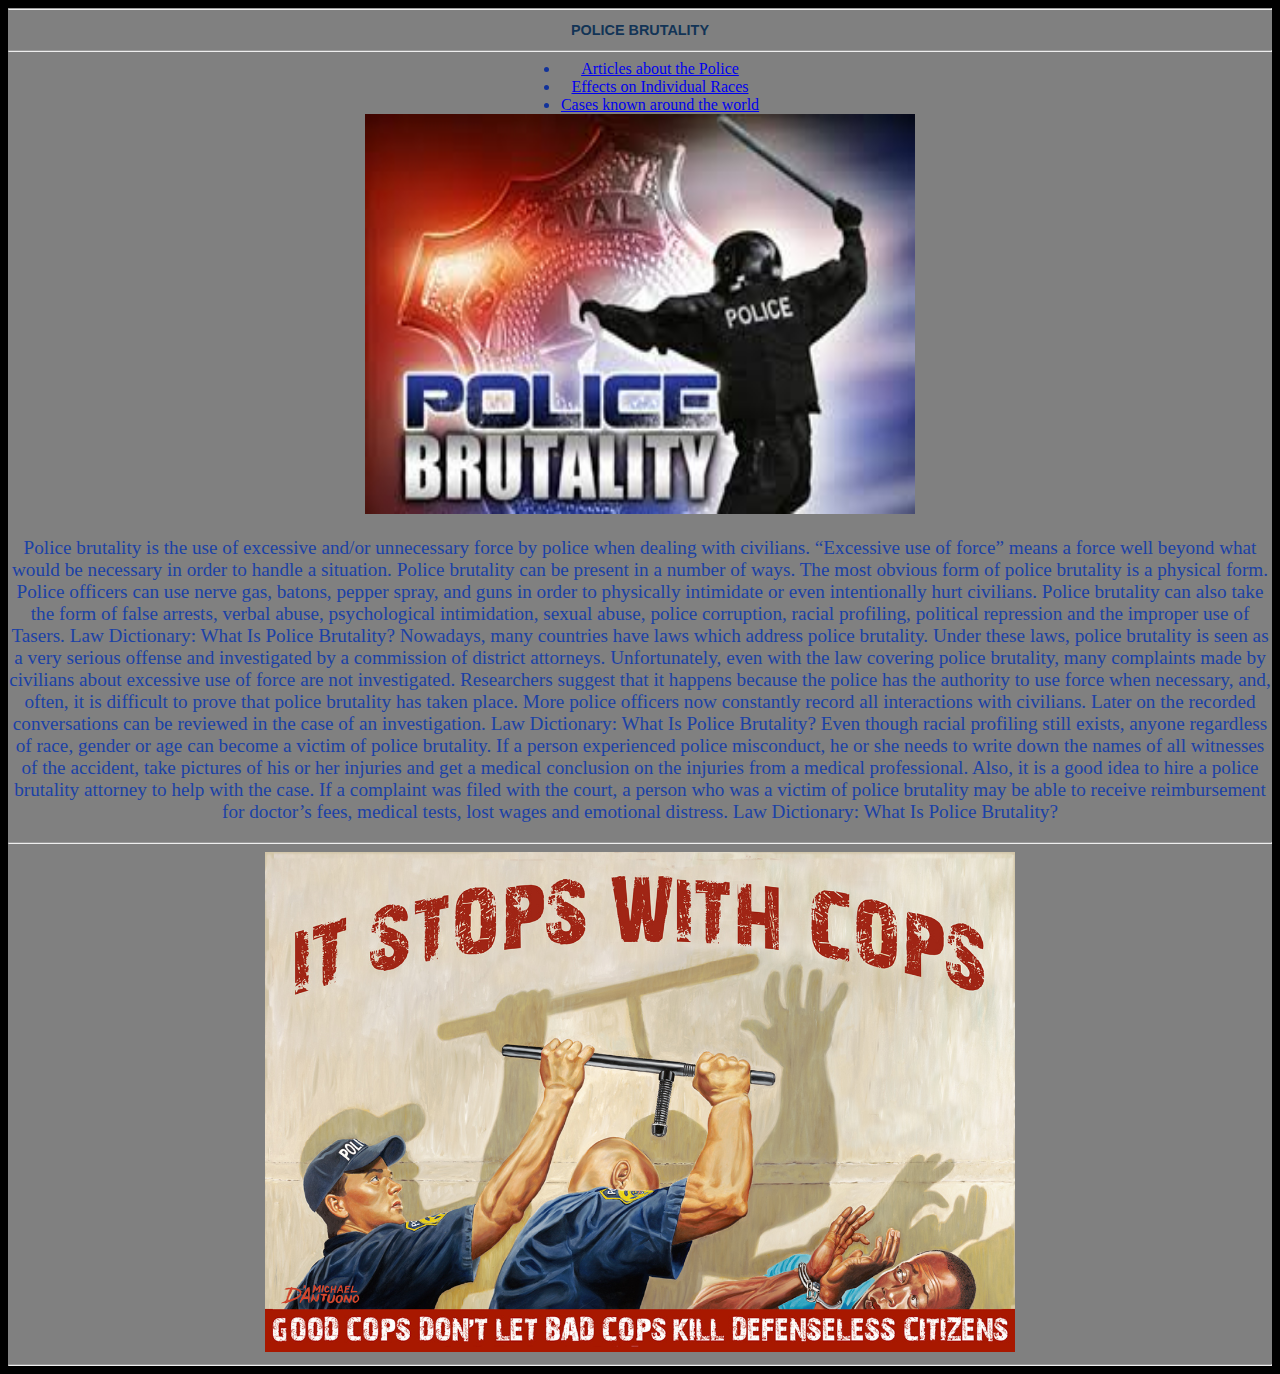
<file: index.html>
<!DOCTYPE html>
<html>
<head> 
<hr>
<center><h2>POLICE BRUTALITY</h2><center>
<hr>
<link href="stylesheet.css" type="text/css" rel="stylesheet">
<table>
	<ul>
		<li><a href="Articles.html">Articles about the Police</a></li>
		<li><a href="timeline.html">Effects on Individual Races</a></li>
		<li><a href="cases.html">Cases known around the world</a></li>
	</ul>
	</table>
</head>
<body>
<center><img src="photos/images.jpg" height="400" width="550"></center>
		<div class="header">
<center><p>Police brutality is the use of excessive and/or unnecessary force by police when dealing with civilians. 
“Excessive use of force” means a force well beyond what would be necessary in order to handle a situation. Police brutality can be present in a number of ways. 
The most obvious form of police brutality is a physical form. 
Police officers can use nerve gas, batons, pepper spray, and guns in order to physically intimidate or even intentionally hurt civilians. 
Police brutality can also take the form of false arrests, verbal abuse, psychological intimidation, sexual abuse, police corruption, racial profiling, political repression and the improper use of Tasers.

Law Dictionary: What Is Police Brutality? Nowadays, many countries have laws which address police brutality. 
Under these laws, police brutality is seen as a very serious offense and investigated by a commission of district attorneys. 
Unfortunately, even with the law covering police brutality, many complaints made by civilians about excessive use of force are not investigated. 
Researchers suggest that it happens because the police has the authority to use force when necessary, and, often, it is difficult to prove that police brutality has taken place. 
More police officers now constantly record all interactions with civilians. Later on the recorded conversations can be reviewed in the case of an investigation.

Law Dictionary: What Is Police Brutality? Even though racial profiling still exists, anyone regardless of race, gender or age can become a victim of police brutality.  
If a person experienced police misconduct, he or she needs to write down the names of all witnesses of the accident, take pictures of his or her injuries and get a medical conclusion on the injuries from a medical professional. 
Also, it is a good idea to hire a police brutality attorney to help with the case. 
If a complaint was filed with the court, a person who was a victim of police brutality may be able to receive reimbursement for doctor’s fees, medical tests, lost wages and emotional distress.

Law Dictionary: What Is Police Brutality? </p></center>
<hr>
<center><img src="photos/with_cops.jpg" height="500" width="750"></center>
<hr>
</body>
</html>
</file>
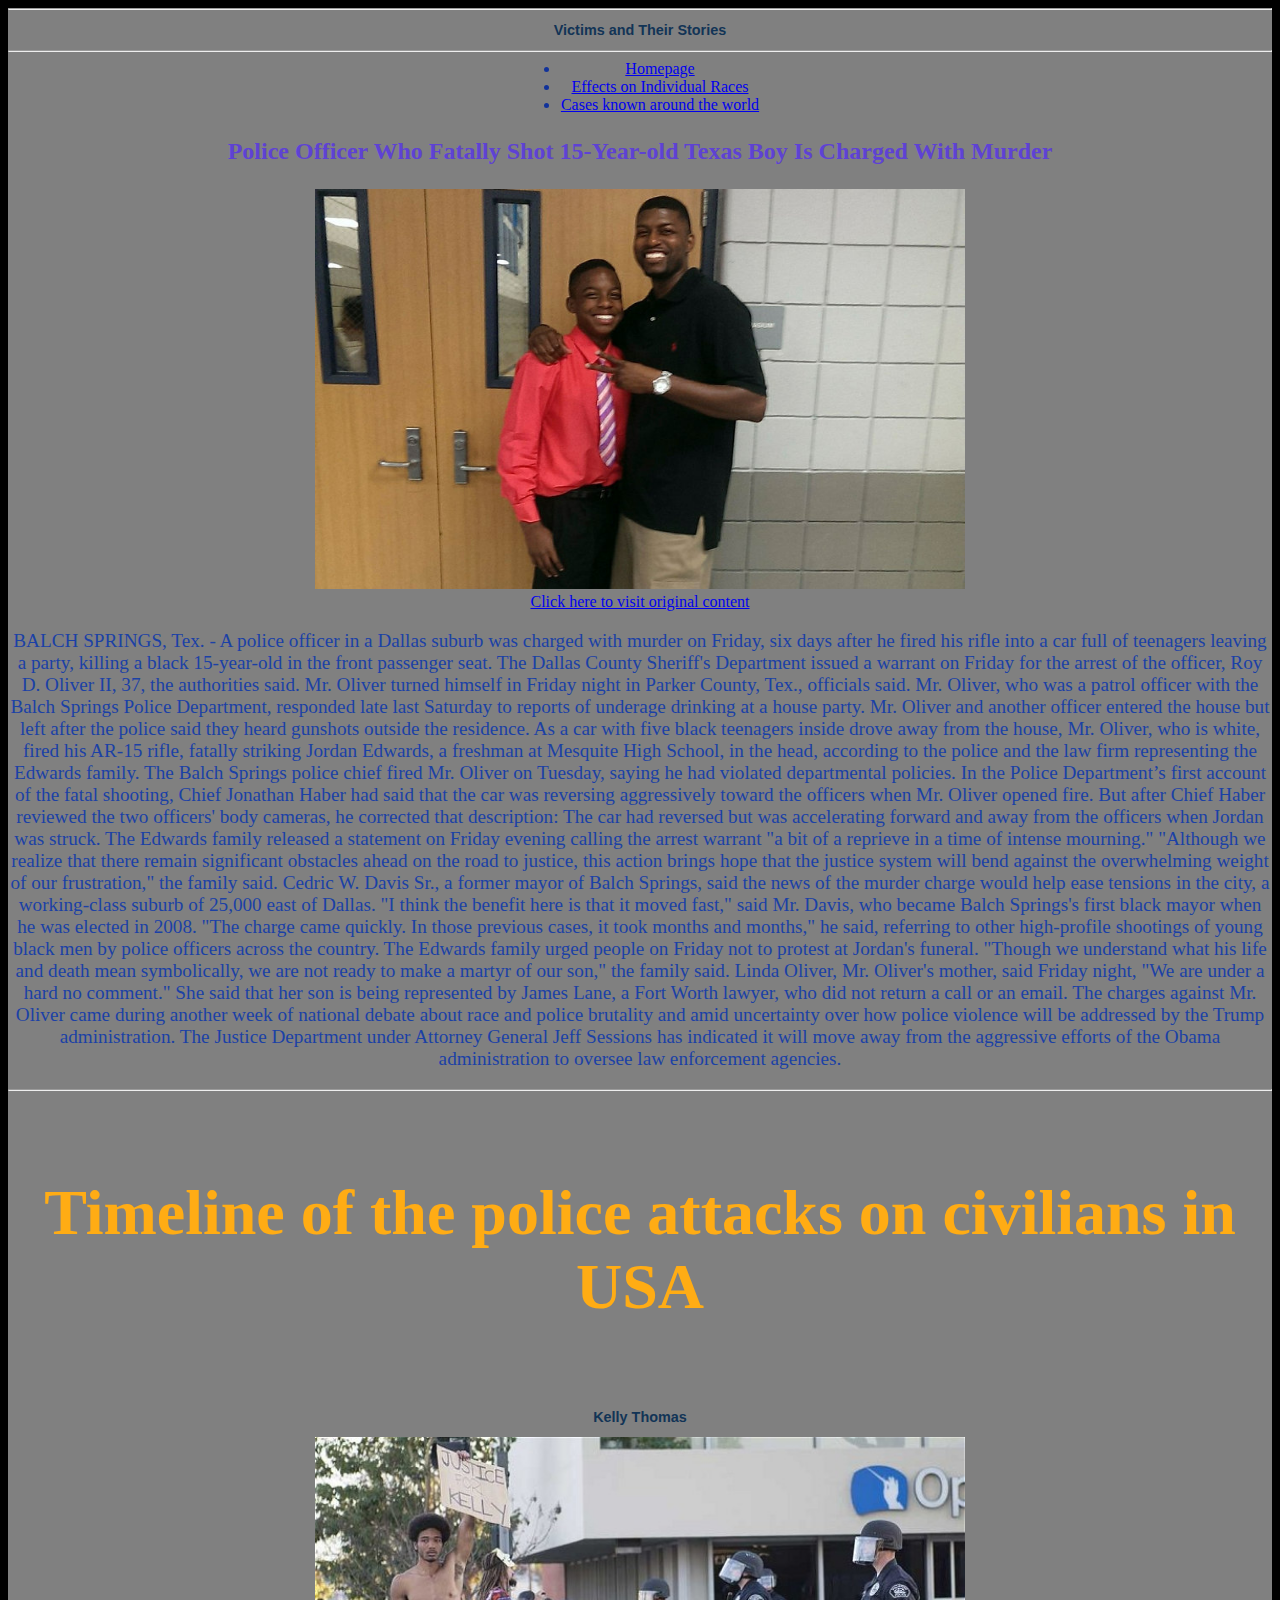
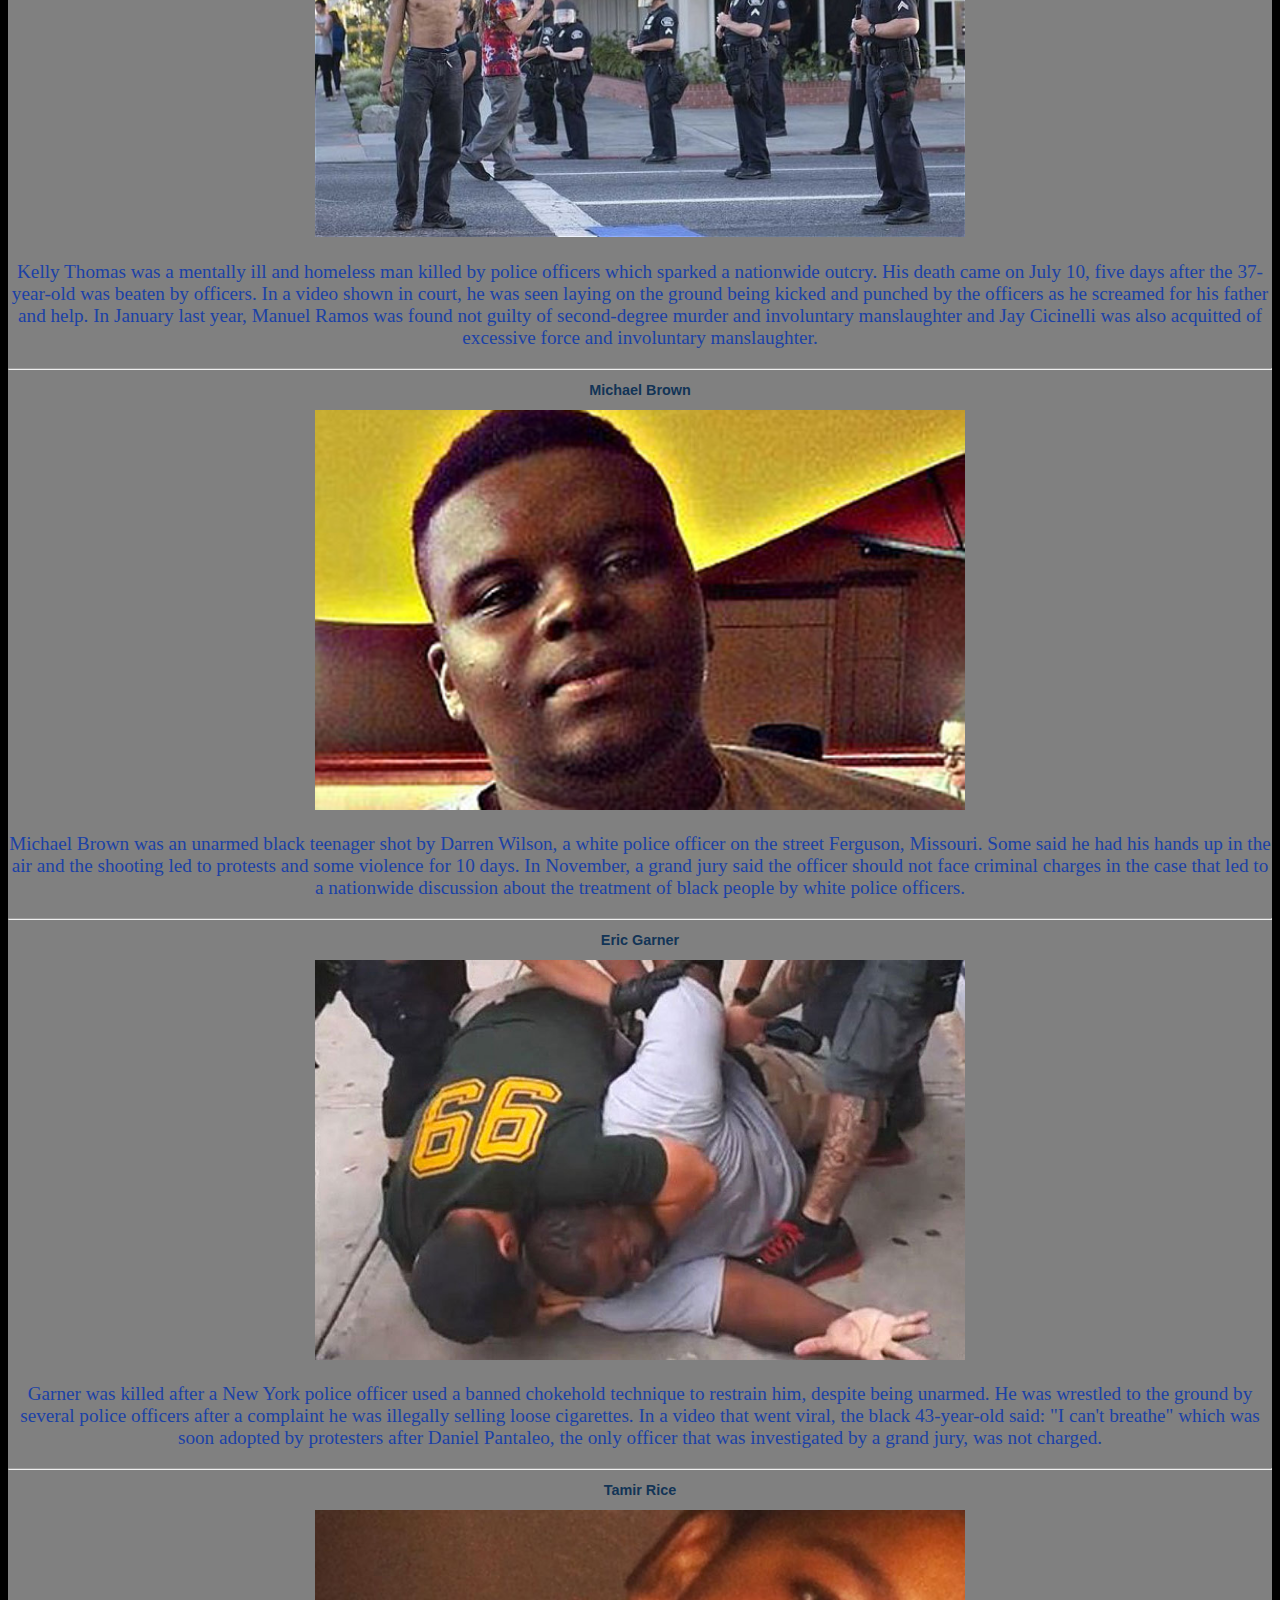
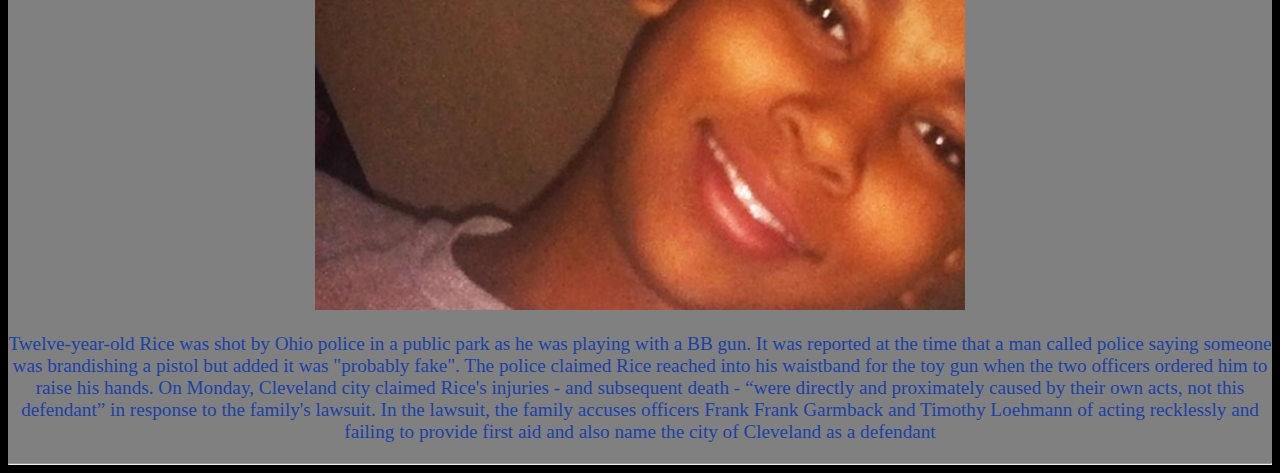
<file: Articles.html>
<!DOCTYPE html>
<html>
<head> 
<hr>
<link href="stylesheet.css" type="text/css" rel="stylesheet">
</head>
<body>
<center><h2>Victims and Their Stories</h2></center>
<hr>
<table>
	<ul>
		<li><a href="index.html">Homepage</a></li>
		<li><a href="timeline.html">Effects on Individual Races</a></li>
		<li><a href="cases.html">Cases known around the world</a></li>
	</ul>
	</table>
	<center><h3> Police Officer Who Fatally Shot 15-Year-old Texas Boy Is Charged With Murder</h3></center>
	<center><img src="photos/dallas.jpg" height="400" width="650"></center>
	<center><a href="https://www.nytimes.com/2017/05/05/us/roy-oliver-charged-murder-dallas-police-shooting-jordan-edwards.html?rref=collection%2Ftimestopic%2FPolice%20Brutality%20and%20Misconduct&action=click&contentCollection=timestopics&region=stream&module=stream_unit&version=latest&contentPlacement=5&pgtype=collection&_r=0">Click here to visit original content</a></center>
<center><p>BALCH SPRINGS, Tex. - A police officer in a Dallas suburb was charged with murder on Friday, 
six days after he fired his rifle into a car full of teenagers leaving a party, killing a black 15-year-old in the front passenger seat.
The Dallas County Sheriff's Department issued a warrant on Friday for the arrest of the officer, Roy D. Oliver II, 37, the authorities said. 
Mr. Oliver turned himself in Friday night in Parker County, Tex., officials said.
Mr. Oliver, who was a patrol officer with the Balch Springs Police Department, responded late last Saturday to reports of underage drinking at a house party. 
Mr. Oliver and another officer entered the house but left after the police said they heard gunshots outside the residence.
As a car with five black teenagers inside drove away from the house, Mr. Oliver, who is white, fired his AR-15 rifle, fatally striking Jordan Edwards, 
a freshman at Mesquite High School, in the head, according to the police and the law firm representing the Edwards family.
The Balch Springs police chief fired Mr. Oliver on Tuesday, saying he had violated departmental policies. In the Police Department’s first account of the fatal shooting, 
Chief Jonathan Haber had said that the car was reversing aggressively toward the officers when Mr. 
Oliver opened fire. But after Chief Haber reviewed the two officers' body cameras, he corrected that description: 
The car had reversed but was accelerating forward and away from the officers when Jordan was struck. 
The Edwards family released a statement on Friday evening calling the arrest warrant "a bit of a reprieve in a time of intense mourning."
"Although we realize that there remain significant obstacles ahead on the road to justice, 
this action brings hope that the justice system will bend against the overwhelming weight of our frustration," the family said.
Cedric W. Davis Sr., a former mayor of Balch Springs, said the news of the murder charge would help ease tensions in the city, a working-class suburb of 25,000 east of Dallas.
"I think the benefit here is that it moved fast," said Mr. Davis, who became Balch Springs's first black mayor when he was elected in 2008. 
"The charge came quickly. In those previous cases, it took months and months," he said, referring to other high-profile shootings of young black men by police officers across the country.
The Edwards family urged people on Friday not to protest at Jordan's funeral. "Though we understand what his life and death mean symbolically, we are not ready to make a martyr of our son," the family said.
Linda Oliver, Mr. Oliver's mother, said Friday night, "We are under a hard no comment." She said that her son is being represented by James Lane, a Fort Worth lawyer, who did not return a call or an email.
The charges against Mr. Oliver came during another week of national debate about race and police brutality and amid uncertainty over how police violence will be addressed by the Trump administration. 
The Justice Department under Attorney General Jeff Sessions has indicated it will move away from the aggressive efforts of the Obama administration to oversee law enforcement agencies.</p></center>
<hr>
<center><h4>Timeline of the police attacks on civilians in USA</h4></center>
<center><h2>Kelly Thomas</h2></center>
<center><img src="photos/kelly.jpg" height="400" width="650"></center>
<center><p>Kelly Thomas was a mentally ill and homeless man killed by police officers which sparked a nationwide outcry. His death came on July 10, five days after the 37-year-old was beaten by officers. 
In a video shown in court, he was seen laying on the ground being kicked and punched by the officers as he screamed for his father and help. In January last year, 
Manuel Ramos was found not guilty of second-degree murder and involuntary manslaughter and Jay Cicinelli was also acquitted of excessive force and involuntary manslaughter.</p></center>
<hr>
<center><h2>Michael Brown</h2></center>
<center><img src="photos/MICHAEL.jpg" height="400" width="650"></center>
<center><p>Michael Brown was an unarmed black teenager shot by Darren Wilson, a white police officer on the street Ferguson, Missouri. Some said he had his hands up in the air and the shooting led to protests and some violence for 10 days. 
In November, a grand jury said the officer should not face criminal charges in the case that led to a nationwide discussion about the treatment of black people by white police officers.</p></center>
<hr>
<center><h2>Eric Garner</h2></center>
<center><img src="photos/Eric.jpg" height="400" width="650"></center>
<center><p>Garner was killed after a New York police officer used a banned chokehold technique to restrain him, despite being unarmed. He was wrestled to the ground by several police officers after a complaint he was illegally selling loose cigarettes. 
In a video that went viral, the black 43-year-old said: "I can't breathe" which was soon adopted by protesters after Daniel Pantaleo, the only officer that was investigated by a grand jury, was not charged.</p></center>
<hr>
<center><h2>Tamir Rice</h2></center>
<center><img src="photos/TAMIR.jpg" height="400" width="650"></center>
<center><p>Twelve-year-old Rice was shot by Ohio police in a public park as he was playing with a BB gun. It was reported at the time that a man called police saying someone was brandishing a pistol but added it was "probably fake". 
The police claimed Rice reached into his waistband for the toy gun when the two officers ordered him to raise his hands. On Monday, Cleveland city claimed Rice's injuries - and subsequent death - 
“were directly and proximately caused by their own acts, not this defendant” in response to the family's lawsuit. In the lawsuit, 
the family accuses officers Frank Frank Garmback and Timothy Loehmann of acting recklessly and failing to provide first aid and also name the city of Cleveland as a defendant</p></center>
<hr>
</body>
</html>
</file>
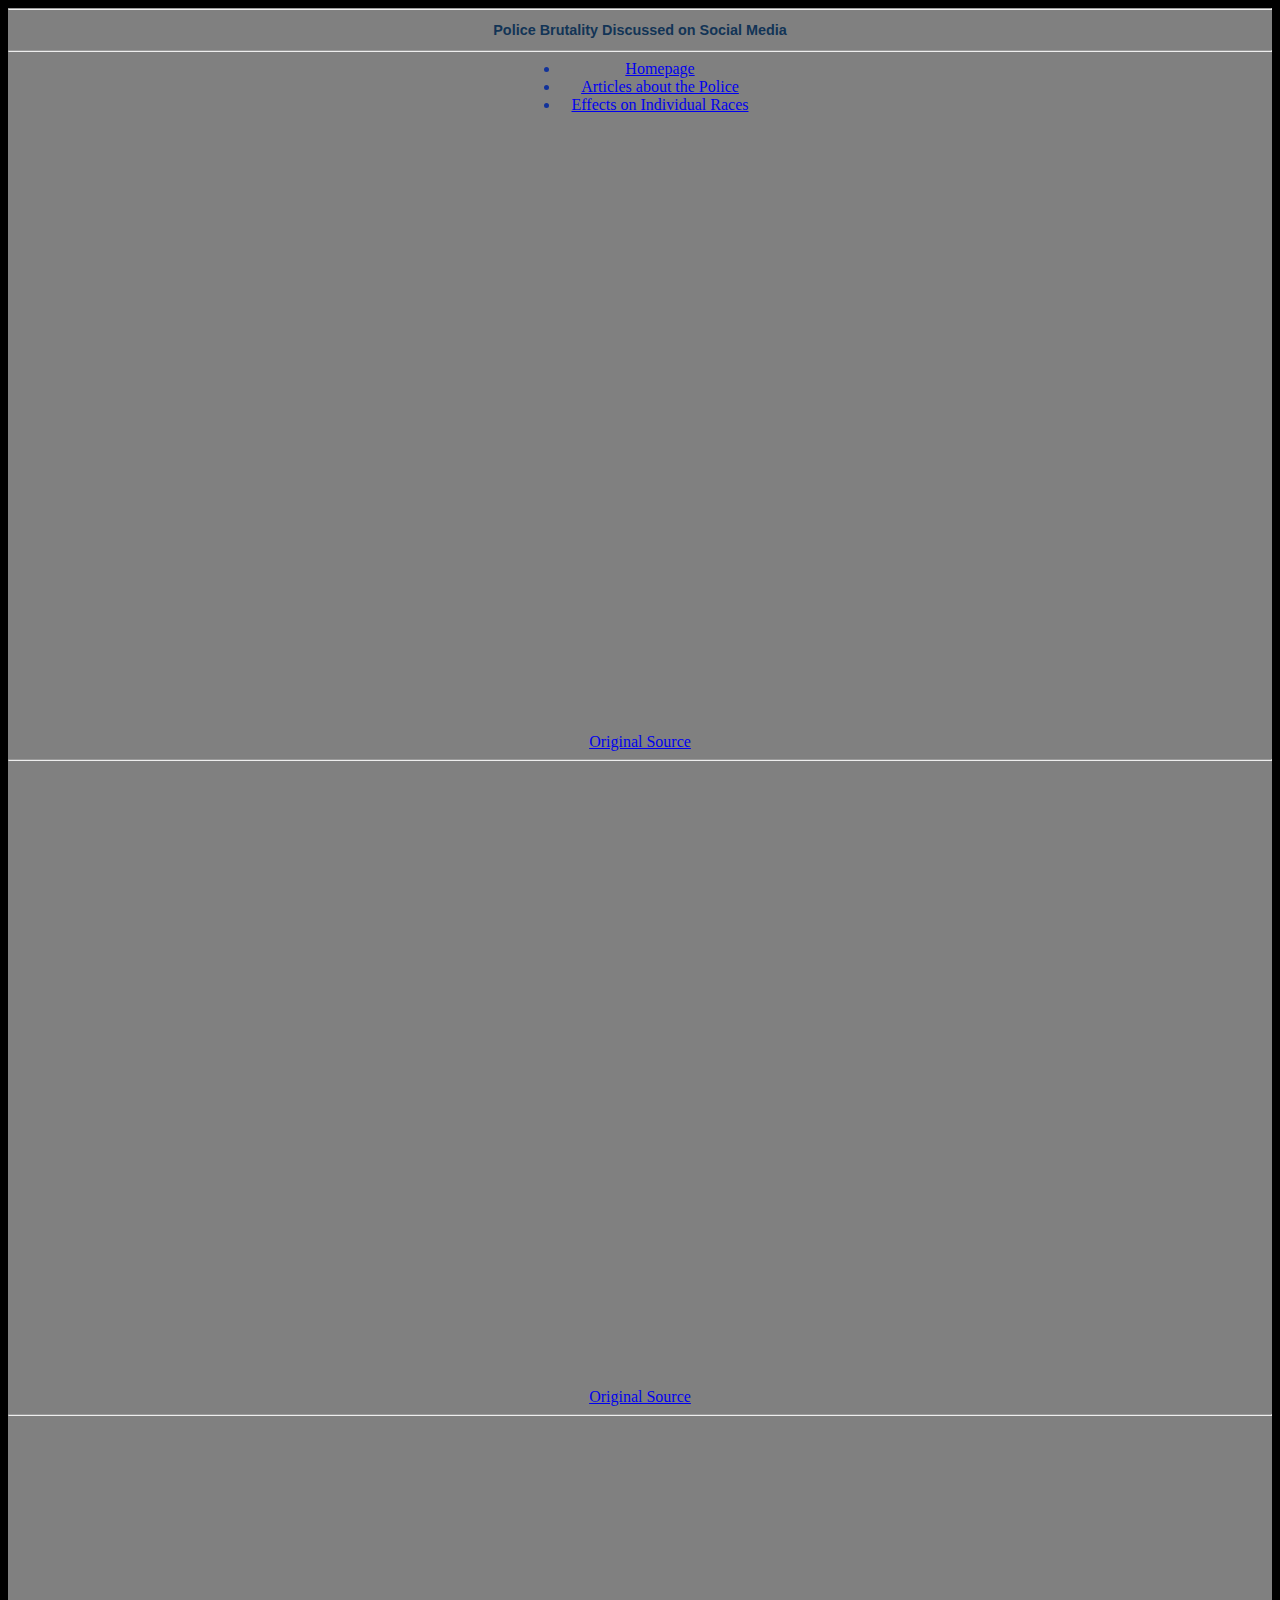
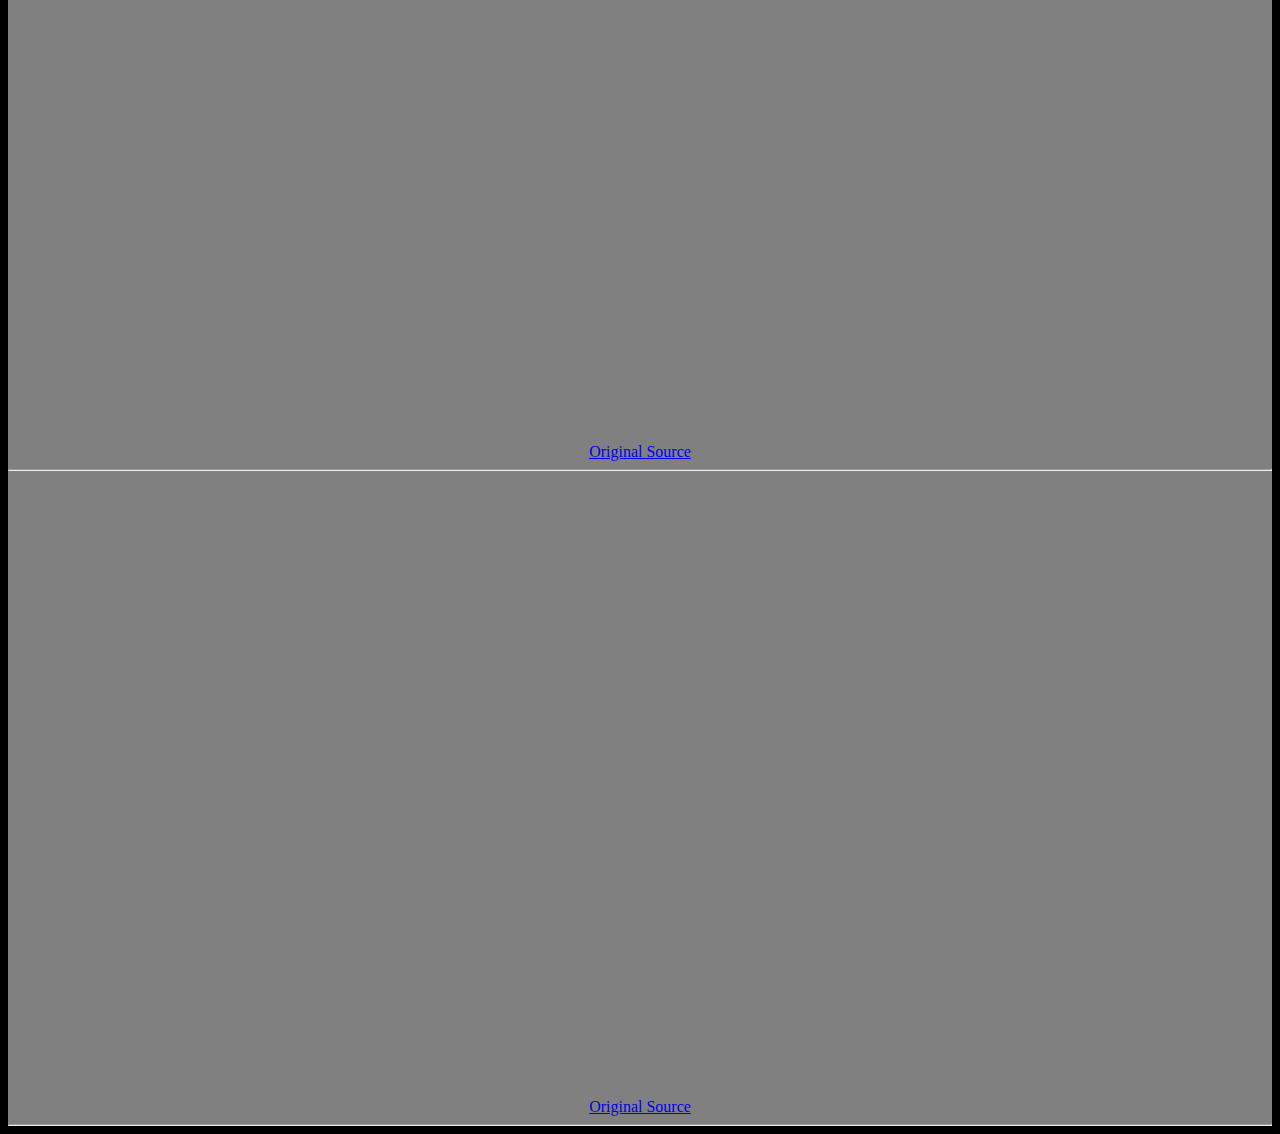
<file: cases.html>
<!DOCTYPE html>
<html>
<hr>
<head><h2>Police Brutality Discussed on Social Media</h2>
<link href="stylesheet.css" type="text/css" rel="stylesheet">
<hr>
</head>
<body>
<table>
	<ul>
		<li><a href="index.html">Homepage</a></li>
		<li><a href="Articles.html">Articles about the Police</a></li>
		<li><a href="timeline.html">Effects on Individual Races</a></li>
	</ul>
	</table>
	<center><iframe src="http://www.cnn.com/videos/us/2016/07/07/alton-sterling-philando-castile-shooting-anger-erupts-orig-nws.cnn"
   width="860" height="615" frameborder="0" allowfullscreen="allowfullscreen"></iframe></center>
    <center><a href="http://www.cnn.com/videos/us/2016/07/07/alton-sterling-philando-castile-shooting-anger-erupts-orig-nws.cnn">Original Source</a></center>
   <hr>
   <center><iframe src="http://www.cnn.com/2016/07/07/politics/philando-castile-alton-sterling-josh-earnest/"
   width="860" height="615" frameborder="0" allowfullscreen="allowfullscreen"></iframe></center>
    <center><a href="http://www.cnn.com/2016/07/07/politics/philando-castile-alton-sterling-josh-earnest/">Original Source</a></center>
   <hr>
   <center><iframe src="http://www.cnn.com/2016/07/25/health/police-use-of-force-study/"
   width="860" height="615" frameborder="0" allowfullscreen="allowfullscreen"></iframe></center>
    <center><a href="http://www.cnn.com/2016/07/25/health/police-use-of-force-study/">Original Source</a></center>
   <hr>
    <center><iframe src="http://www.cnn.com/videos/us/2016/07/08/dallas-police-shooting-elam-dnt-lead.cnn/video/playlists/dallas-police-officer-shot/"
   width="860" height="615" frameborder="0" allowfullscreen="allowfullscreen"></iframe></center>
    <center><a href="http://www.cnn.com/videos/us/2016/07/08/dallas-police-shooting-elam-dnt-lead.cnn/video/playlists/dallas-police-officer-shot/">Original Source</a></center>
   <hr>
   </body>
   </html>
</file>
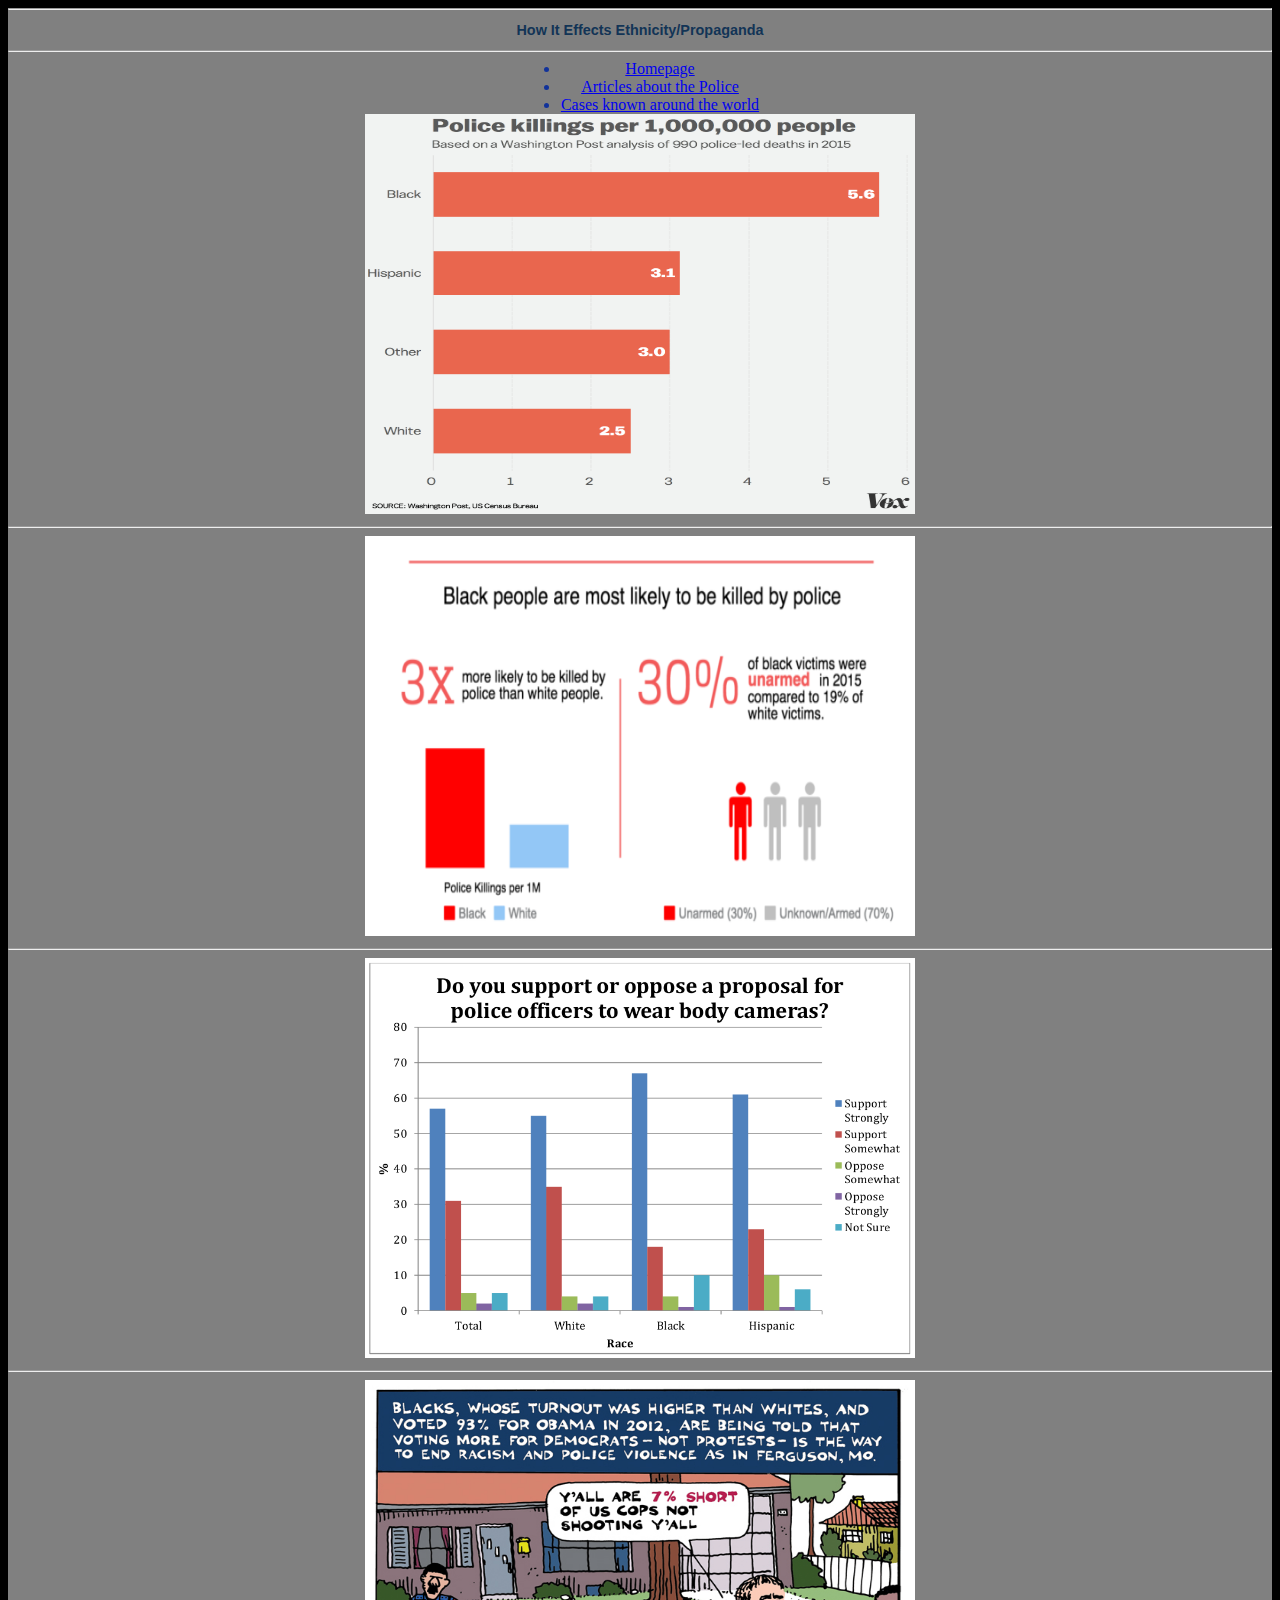
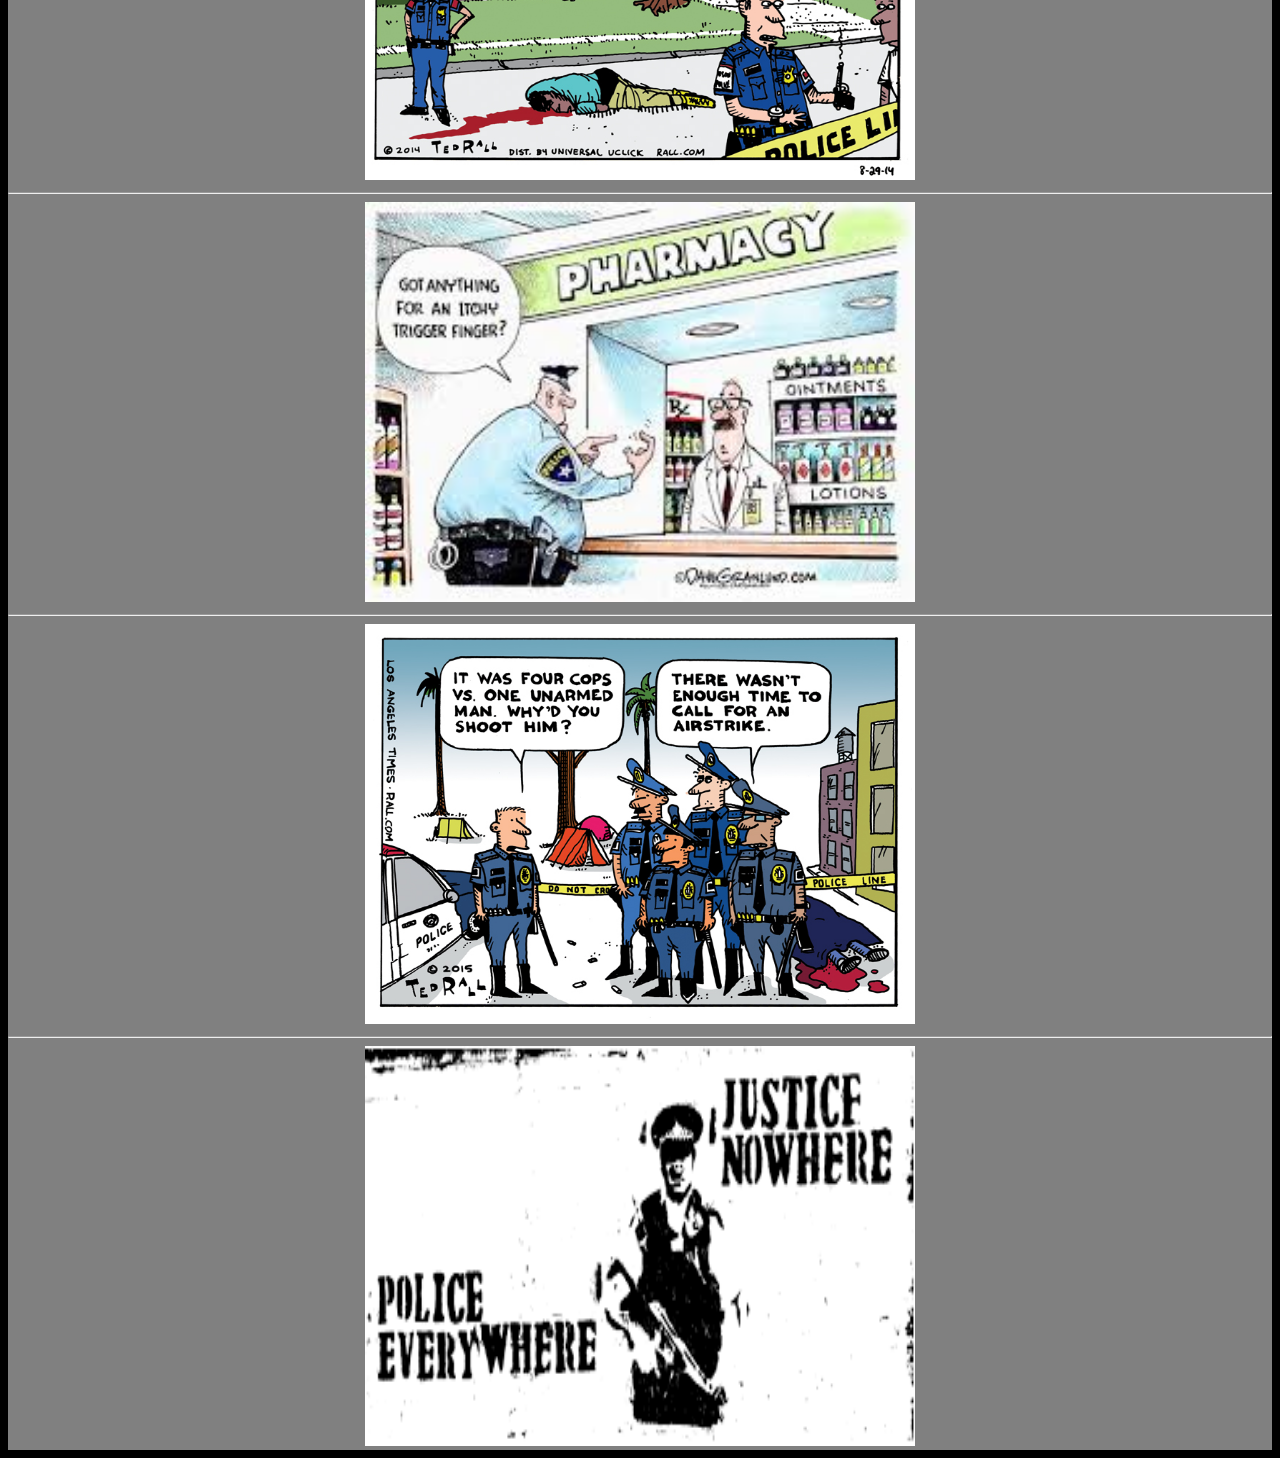
<file: timeline.html>
<!DOCTYPE html>
<html>
<hr>
<head><h2>How It Effects Ethnicity/Propaganda</h2>
<hr>
<link href="stylesheet.css" type="text/css" rel="stylesheet">
</head>
<body>
<table>
	<ul>
		<li><a href="index.html">Homepage</a></li>
		<li><a href="Articles.html">Articles about the Police</a></li>
		<li><a href="cases.html">Cases known around the world</a></li>
	</ul>
	</table>
	<center><img src="photos/Screen.png" height="400" width="550"></center>
	<hr>
	<center><img src="photos/mapping.png" height="400" width="550"></center>
	<hr>
	<center><img src="photos/Body.png" height="400" width="550"></center>
	<hr>
	<center><img src="photos/8.jpg" height="400" width="550"></center>
	<hr>
	<center><img src="photos/im.jpg" height="400" width="550"></center>
	<hr>
	<center><img src="photos/Skid.jpg" height="400" width="550"></center>
	<hr>
	<center><img src="photos/everywhere.png" height="400" width="550"></center>
	</body>
	</html>
</file>
<file: stylesheet.css>
h1{
	text-align: center;
	font-family: Consolas, serif;
	color: #ffac14;
	
}

#header-text {
	text-align: center;
	top: 21%;
	width: 90%;
	margin: 0 auto;
	position: relative;
}

p {
	font-size: 120%;
	color: #1b41a6;
	font-family: Monaco, serif;
}

h{
 	font-size: 200%;
}

ul {
	width: 200px;
	margin: 0 auto;
	text-align: center;
	color: #11329a
}

h2 {
	text-align: center;
	font-family: Arial, serif;
	color: #123456;
	font-size: 90%;
}

.header {
	background-position: center center;
	background-size: cover;
	
}

body{
	background-color: grey;
}

h3{
	font-size: 150%;
	color: #5e42d4;
}

h4{
	text-align: center;
	font-family: Consolas, serif;
	color: #ffac14;
	font-size: 400%;
}

html{
	background-color: black;
}

body{
	background-color: #0026CDl;
}
</file>
